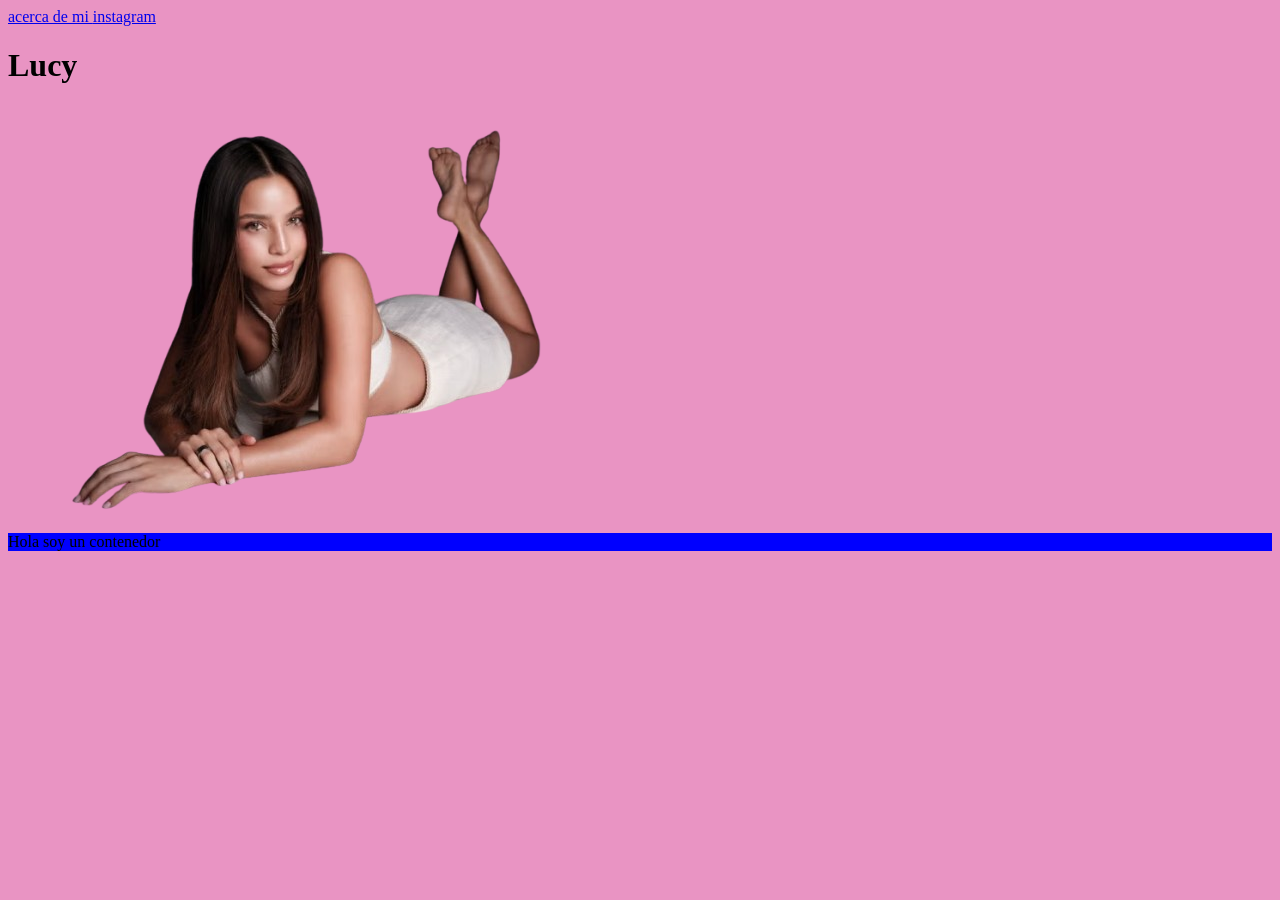
<file: index.html>
<!DOCTYPE html>
<html lang="en">
<head>
    <meta charset="UTF-8">
    <meta name="viewport" content="width=device-width, initial-scale=1.0">
    <title>Lucy</title>
    <link rel="stylesheet" href="style.css">
</head>
<body>
    <nav>
        <a href="#acerca">acerca de mi </a>
        <a href="https://www.instagram.com/?hl=es">instagram </a>
    </nav>
   <h1>Lucy</h1>
   <img src="IMG/eMILIA.png" alt="">
   <div id="acerca" class="contenedor">
    <p>Hola soy un contenedor </p>
   </div>
</body>
</html>
</file>
<file: style.css>
body{
    background-color: rgb(233, 148, 195);
    
}
.contenedor{
    background-color: blue;
    }
</file>
